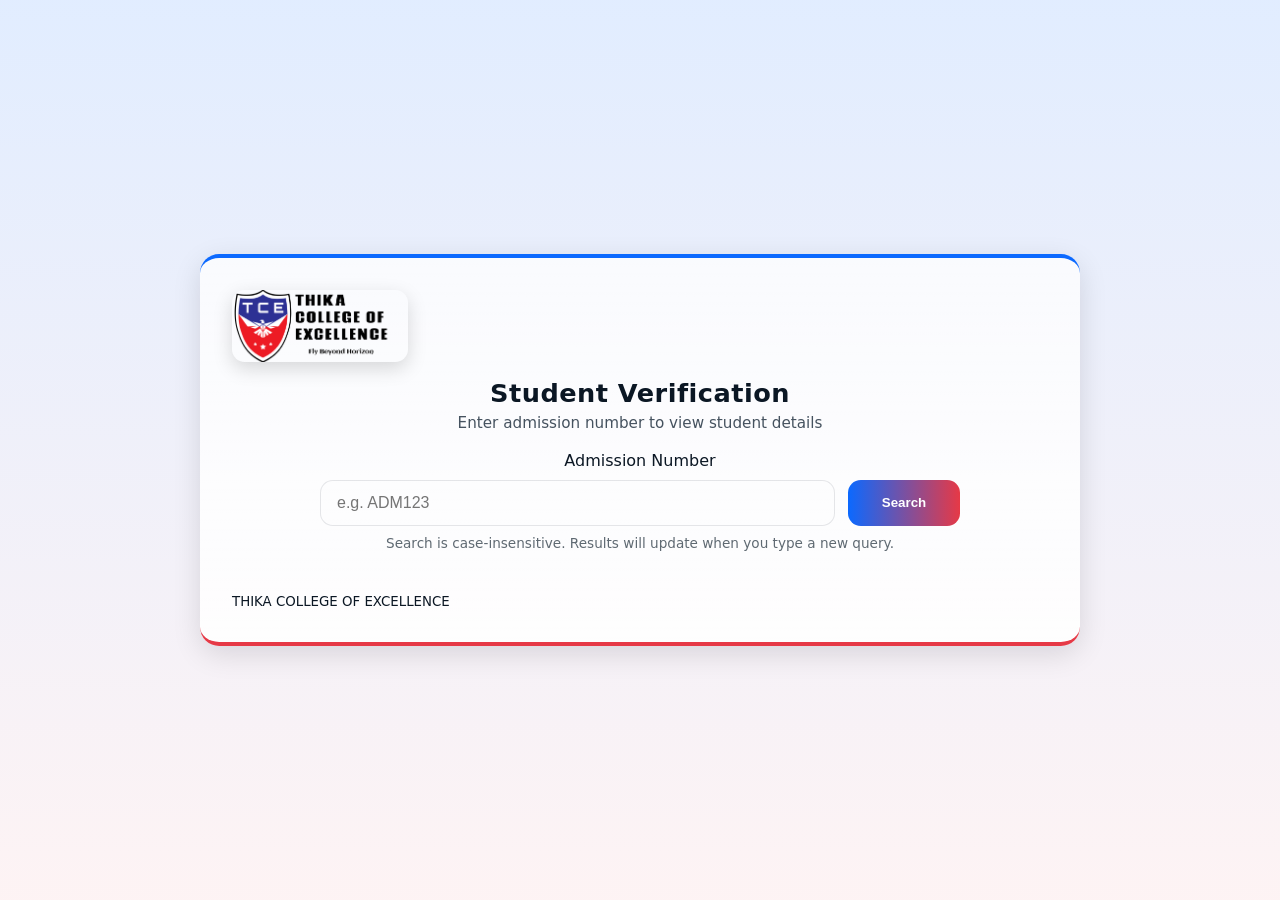
<file: STUDENTS/index.html>
<!doctype html>
<html lang="en">
<head>
  <meta charset="utf-8" />
  <meta name="viewport" content="width=device-width, initial-scale=1" />
  <title>Student Verification</title>
  <link rel="stylesheet" href="style.css" />
</head>
<body>
  <main class="wrap">

    <!-- Header with school logo -->
    <header class="header">
      <div class="logo-container">
        <img src="img/logo.png" alt="School Logo" class="school-logo" />
      </div>
      <h1 class="title">Student Verification</h1>
      <p class="subtitle">Enter admission number to view student details</p>
    </header>

    <!-- Search section -->
    <section class="search-area">
      <label for="admInput" class="visually-hidden">Admission Number</label>
      <div class="search-row">
        <input 
          id="admInput" 
          type="text" 
          inputmode="text" 
          placeholder="e.g. ADM123" 
          aria-label="Admission Number"
        />
        <button id="searchBtn" type="button" aria-label="Search Student">Search</button>
      </div>
      <p id="hint" class="hint">
        Search is case-insensitive. Results will update when you type a new query.
      </p>
    </section>

    <!-- Results area -->
    <section id="resultArea" class="result-area" aria-live="polite"></section>

    <!-- Footer -->
    <footer class="footer">
      <small>THIKA COLLEGE OF EXCELLENCE</small>
    </footer>
  </main>

  <script src="scripte.js"></script>
</body>
</html>
</file>
<file: STUDENTS/style.css>
:root {
  /* Core palette */
  --blue: #0b69ff;
  --red: #e63946;
  --white: #ffffff;
  --text: #0b1724;

  /* Backgrounds & effects */
  --card-bg: rgba(255, 255, 255, 0.95);
  --glass: rgba(255, 255, 255, 0.08);
  --shadow: 0 0.5rem 1.8rem rgba(10, 10, 20, 0.12);

  /* Layout system */
  --radius: 1rem;
  --gap: 1rem;
  --max-width: 55rem;

  /* Typography scale */
  --fs-base: 1rem;
  --fs-small: 0.85rem;
  --fs-large: 1.6rem;
}

/* Reset & base */
* {
  box-sizing: border-box;
  margin: 0;
  padding: 0;
}
/* Logo container */
.logo-container {
  display: flex;
  justify-content: flex-start; /* align logo to the left */
  margin-bottom: 1rem;
  align-items: center; /* vertically center if needed with title/subtitle */
}

/* School logo */
.school-logo {
  width: 11rem;           /* final width that fits the logo */
  height: 4.5rem;         /* rectangular shape */
  border-radius: 0.8rem;  /* slightly rounded corners */
  box-shadow: 0 0.4rem 1.2rem rgba(0,0,0,0.15); /* subtle premium shadow */
  object-fit: cover;      /* fills the rectangle without distortion */
  transition: transform 0.2s ease, box-shadow 0.2s ease;
}

.school-logo:hover {
  transform: scale(1.05);       /* subtle zoom effect */
  box-shadow: 0 0.6rem 1.8rem rgba(0,0,0,0.2);
}

/* Responsive logo */
@media (max-width: 48rem) {
  .school-logo {
    width: 8rem;   /* slightly smaller on mobile */
    height: 3.5rem;
  }
}


html {
  font-size: 16px; /* Easy scaling base */
  scroll-behavior: smooth;
}

body {
  font-family: Inter, system-ui, -apple-system, "Segoe UI", Roboto, "Helvetica Neue", Arial;
  background: linear-gradient(180deg, rgba(11, 105, 255, 0.12), rgba(230, 57, 70, 0.06));
  color: var(--text);
  -webkit-font-smoothing: antialiased;
  -moz-osx-font-smoothing: grayscale;
  padding: 2rem 1.2rem;
  display: flex;
  align-items: center;
  justify-content: center;
  min-height: 100vh;
}

/* Wrapper */
.wrap {
  width: 100%;
  max-width: var(--max-width);
  background: linear-gradient(180deg, rgba(255, 255, 255, 0.75), rgba(255, 255, 255, 0.9));
  border-radius: 1.2rem;
  box-shadow: var(--shadow);
  padding: 2rem;
  border-top: 0.3rem solid var(--blue);
  border-bottom: 0.3rem solid var(--red);
}

/* Header */
.header {
  text-align: center;
  margin-bottom: 1.2rem;
}

.title {
  font-size: var(--fs-large);
  letter-spacing: 0.03rem;
  margin-bottom: 0.4rem;
}

.subtitle {
  color: #263544;
  font-size: 0.95rem;
  opacity: 0.85;
}

/* Search area */
.search-area {
  display: flex;
  flex-direction: column;
  gap: 0.6rem;
  align-items: center;
  margin: 1rem 0 1.5rem;
}

.search-row {
  display: flex;
  width: 100%;
  gap: 0.8rem;
  max-width: 40rem;
}

.search-row input {
  flex: 1;
  padding: 0.8rem 1rem;
  font-size: var(--fs-base);
  border-radius: 0.8rem;
  border: 1px solid rgba(11, 25, 40, 0.1);
  outline: none;
  background: var(--glass);
  transition: box-shadow 0.2s ease, transform 0.1s ease;
}

.search-row input:focus {
  box-shadow: 0 0.4rem 1rem rgba(11, 105, 255, 0.15);
  transform: translateY(-0.1rem);
}

.search-row button {
  min-width: 7rem;
  padding: 0.8rem 1.2rem;
  border-radius: 0.8rem;
  border: none;
  font-weight: 600;
  cursor: pointer;
  background: linear-gradient(90deg, var(--blue), var(--red));
  color: var(--white);
  transition: transform 0.15s ease, box-shadow 0.15s ease;
}

.search-row button:hover {
  transform: translateY(-0.15rem);
  box-shadow: 0 0.8rem 1.6rem rgba(0, 0, 0, 0.08);
}

.hint {
  font-size: var(--fs-small);
  color: #2b3944;
  opacity: 0.75;
}

/* Results */
.result-area {
  margin-top: 1rem;
  display: flex;
  justify-content: center;
  padding: 0.5rem;
}

/* Card */
.card {
  width: 100%;
  max-width: 44rem;
  background: var(--card-bg);
  border-radius: var(--radius);
  padding: 1.2rem;
  box-shadow: 0 0.5rem 1.4rem rgba(10, 10, 20, 0.08);
  display: grid;
  grid-template-columns: minmax(6rem, 10rem) 1fr auto;
  gap: 1rem;
  align-items: center;
  transform-origin: top center;
  animation: popIn 0.28s ease both;
  border-left: 0.4rem solid var(--blue);
}

.card.error {
  border-left-color: var(--red);
  background: linear-gradient(180deg, rgba(230, 57, 70, 0.08), rgba(255, 255, 255, 0.8));
}

/* Photo */
.card .photo {
  width: 100%;
  aspect-ratio: 1/1;
  border-radius: 0.8rem;
  overflow: hidden;
  box-shadow: 0 0.3rem 0.9rem rgba(0, 0, 0, 0.1);
}

.card .photo img {
  width: 100%;
  height: 100%;
  object-fit: cover;
}

/* Meta */
.card .meta {
  display: flex;
  flex-direction: column;
  gap: 0.4rem;
}

.meta .label {
  font-size: 0.75rem;
  color: #5a6a78;
  text-transform: uppercase;
  letter-spacing: 0.05rem;
}

.meta .value {
  font-size: 1rem;
  font-weight: 700;
  color: var(--text);
}

/* Details */
.details {
  display: grid;
  grid-template-columns: repeat(auto-fit, minmax(12rem, 1fr));
  gap: 0.8rem;
  margin-top: 0.4rem;
}

.detail-item {
  background: rgba(11, 25, 40, 0.04);
  padding: 0.6rem 0.8rem;
  border-radius: 0.6rem;
  font-size: 0.9rem;
}

/* Actions */
.actions {
  display: flex;
  flex-direction: column;
  gap: 0.6rem;
  align-items: flex-end;
}

.actions small {
  font-size: var(--fs-small);
  color: #394b57;
}

.actions button {
  padding: 0.6rem 0.9rem;
  border-radius: 0.6rem;
  border: 1px solid rgba(11, 25, 40, 0.08);
  background: transparent;
  cursor: pointer;
  transition: all 0.2s ease;
}

.actions button:hover {
  background: rgba(11, 105, 255, 0.08);
}

/* Empty state */
.empty {
  text-align: center;
  padding: 1.2rem;
  border-radius: 0.8rem;
  background: rgba(11, 25, 40, 0.04);
  width: 100%;
  max-width: 32rem;
}

/* Copy button */
.copyBtn {
  background: linear-gradient(90deg, var(--blue), var(--red));
  color: var(--blue);
  border: none;
  padding: 0.6rem 1rem;
  border-radius: 0.6rem;
  cursor: pointer;
  display: flex;
  align-items: center;
  gap: 0.4rem;
  font-weight: 600;
  transition: transform 0.15s ease, box-shadow 0.15s ease;
}

.copyBtn:hover {
  transform: translateY(-0.15rem);
  box-shadow: 0 0.5rem 1rem rgba(11, 105, 255, 0.25);
}

.copy-feedback {
  opacity: 0;
  font-size: 0.8rem;
  color: var(--blue);
  transition: opacity 0.3s ease, transform 0.3s ease;
}

/* Animations */
@keyframes popIn {
  from {
    opacity: 0;
    transform: translateY(0.5rem) scale(0.98);
  }
  to {
    opacity: 1;
    transform: translateY(0) scale(1);
  }
}

/* Responsive */
@media (max-width: 48rem) {
  .card {
    grid-template-columns: 1fr;
    text-align: left;
  }
  .actions {
    align-items: flex-start;
  }
  .search-row {
    flex-direction: column;
  }
  .search-row button {
    width: 100%;
  }
}
</file>
